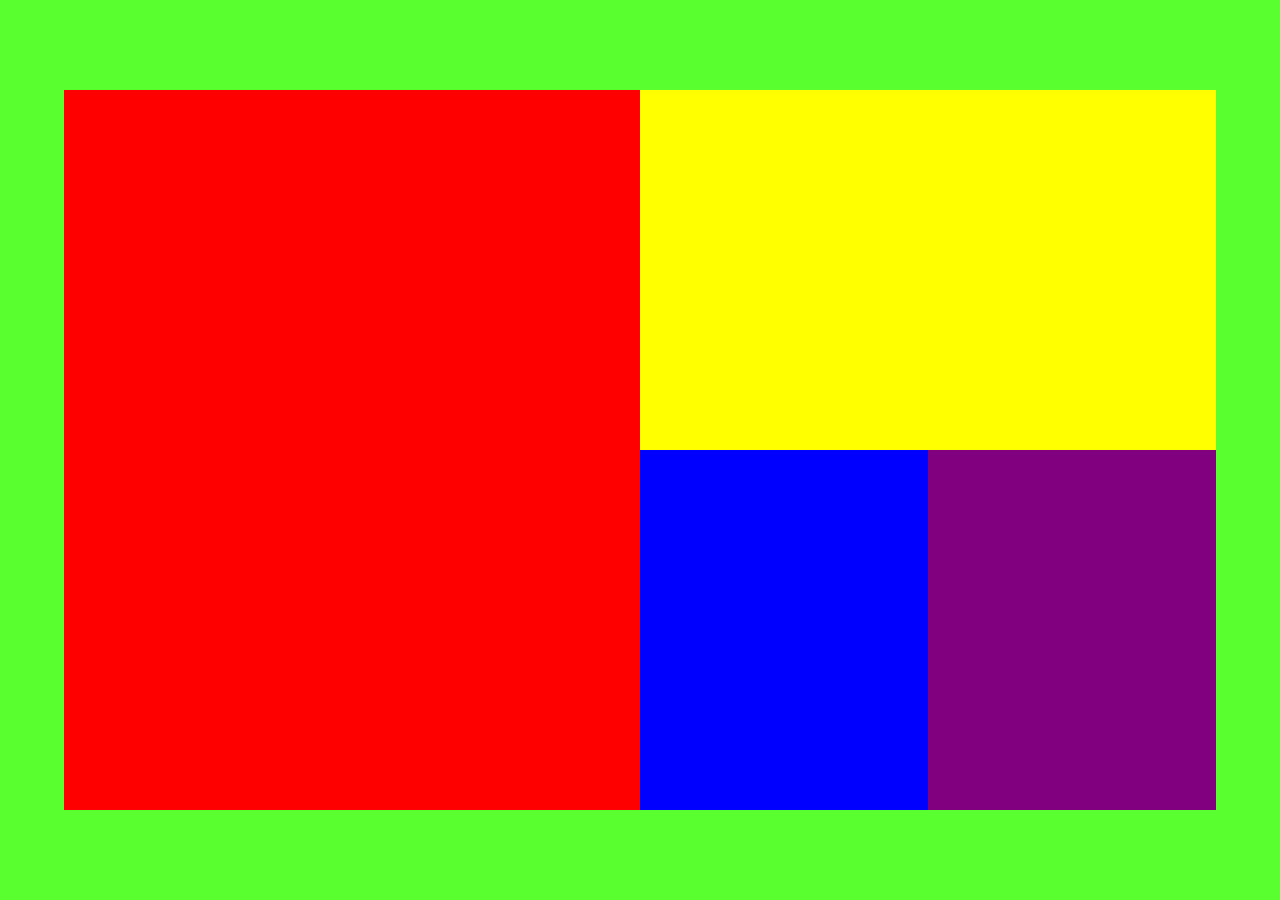
<file: Tugas1/index.html>
<!DOCTYPE html>
<html lang="en">

<head>
    <meta charset="UTF-8">
    <meta http-equiv="X-UA-Compatible" content="IE=edge">
    <meta name="viewport" content="width=device-width, initial-scale=1.0">
    <title>Challenge 1 Ultimagz</title>
    <link rel="stylesheet" href="style.css">
</head>

<body>
    <div class="container">
        <div class="one"></div>
        <div class="content">
            <div class="two"></div>
            <div class="bottom">
                <div class="three"></div>
                <div class="four"></div>
            </div>
        </div>
    </div>
</body>

</html>
</file>
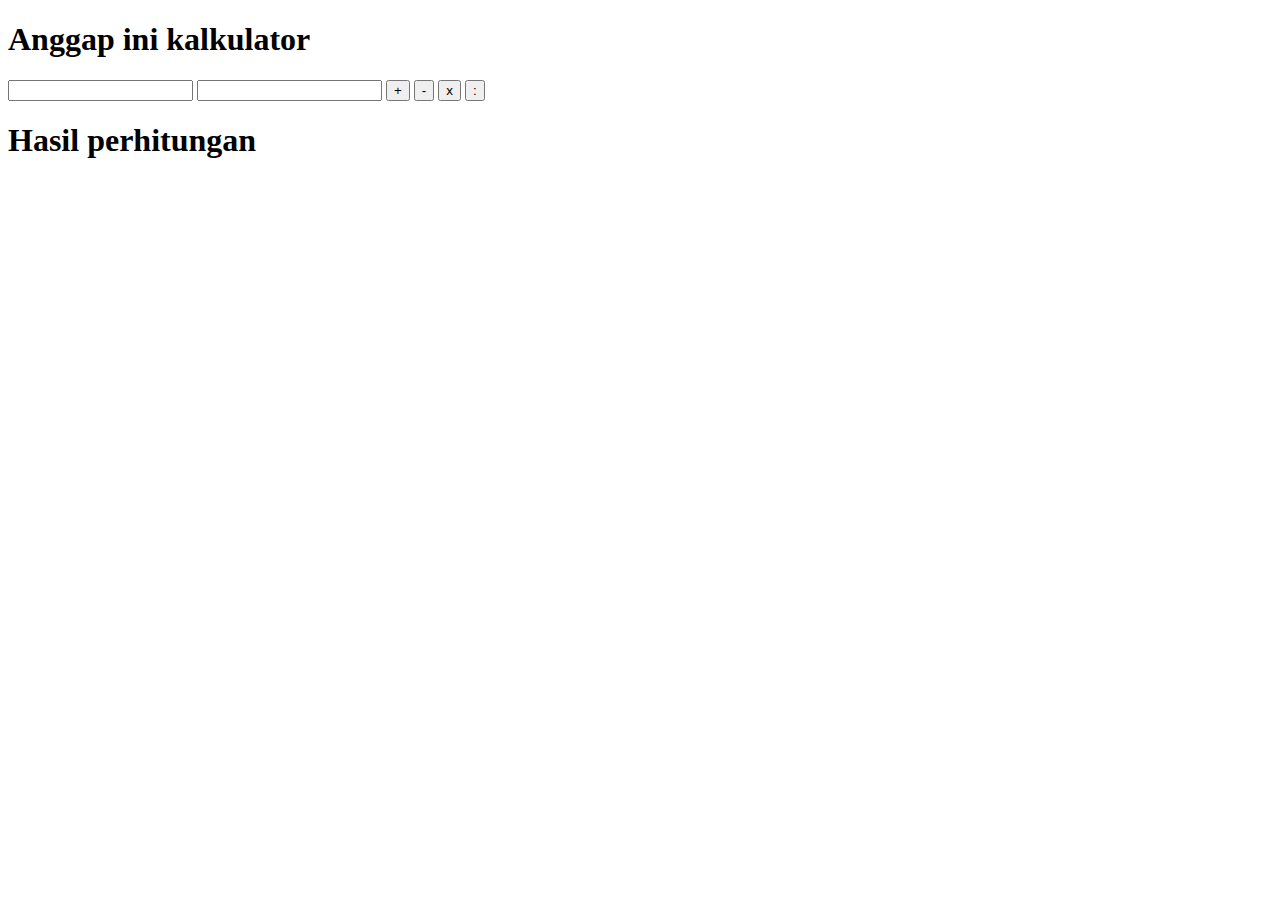
<file: Tugas2/index.html>
<!DOCTYPE html>
<html lang="en">

<head>
    <meta charset="UTF-8">
    <meta http-equiv="X-UA-Compatible" content="IE=edge">
    <meta name="viewport" content="width=device-width, initial-scale=1.0">
    <title>Challenge 2</title>
</head>

<body>
    <script src="app.js"></script>
    <h1>Anggap ini kalkulator</h1>
    <input type="number" id="number1">
    <input type="number" id="number2">
    <button onclick="penjumlahan()">+</button>
    <button onclick="pengurangan()">-</button>
    <button onclick="perkalian()">x</button>
    <button onclick="pembagian()">:</button>
    <h1>Hasil perhitungan</h1>
    <div id="result"></div>
</body>

</html>
</file>
<file: Tugas1/style.css>
* {
    margin: 0;
    padding: 0;
    box-sizing: border-box;
}

.container {
    height: 100vh;
    width: 100vw;
    display: flex;
    flex-wrap: wrap;
    justify-content: center;
    align-content: center;
    background-color: rgb(89, 255, 47);
}

.one {
    background-color: red;
    height: 80%;
    width: 45%;
}

.content {
    width: 45%;
}

.two {
    background-color: yellow;
    height: 50%;
}

.bottom {
    height: 50%;
    display: flex;
}

.three {
    background-color: blue;
    height: 100%;
    width: 50%;
}

.four {
    background-color: purple;
    height: 100%;
    width: 50%;
}
</file>
